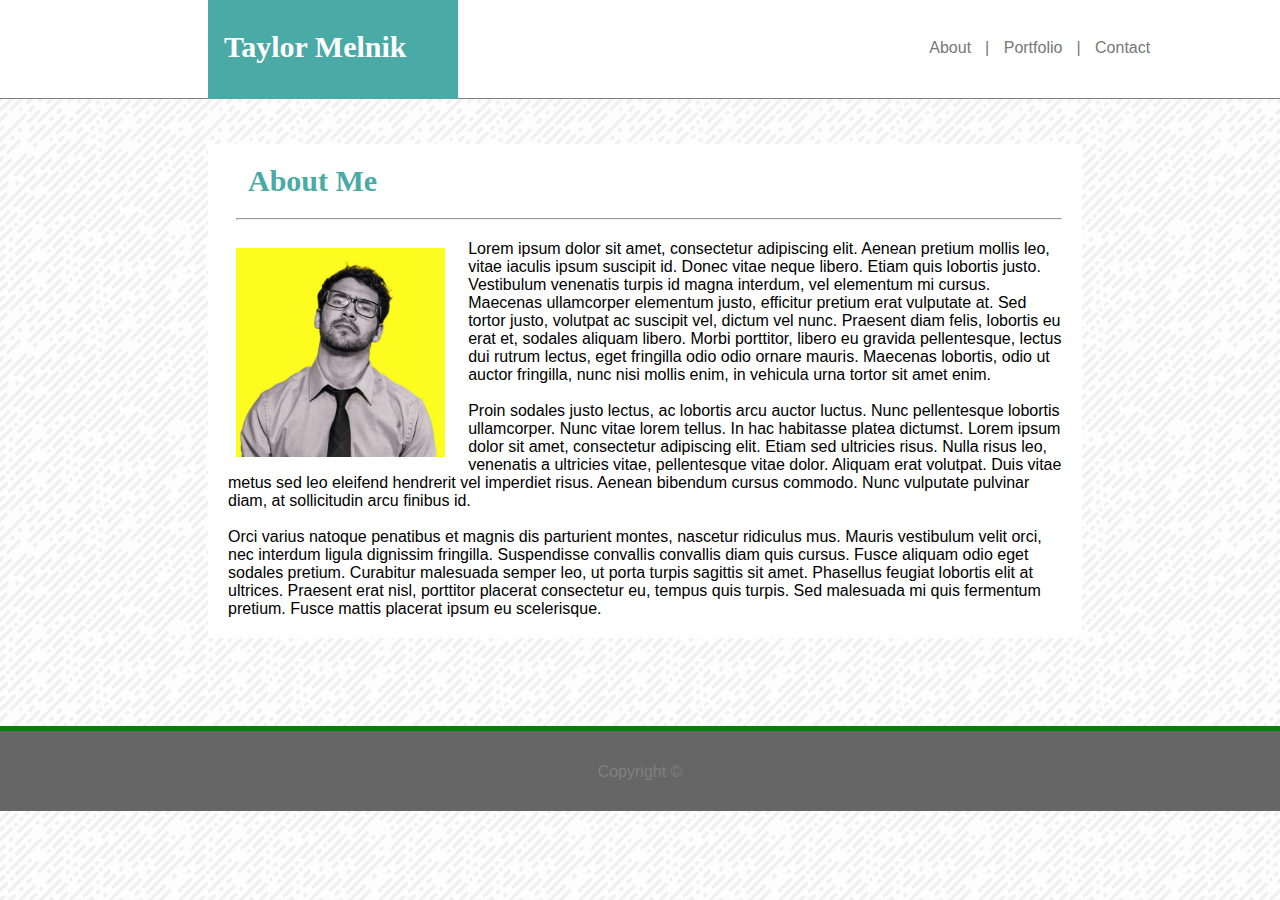
<file: index.html>
<!DOCTYPE html>
<html>

<head>
    <link rel="stylesheet" type ="text/css" href="assets/css/style.css">

</head>


<body id="bgimage">
        
    <div id="topbar">
            <div id="tealbox">
            </div>
            <div id="pageheader">
                    <strong>
                            Taylor Melnik
                    </strong>
                    
            </div>
        <div id="linkposition">
        
            <a id="pagelinks">
                <a href= "index.html">About</a>
            </a>
            <a id="margin">
                |
            
            </a>
            <a id="pagelinksb">
                <a href="portfolio.html">Portfolio</a>  
            </a>
            <a id="margin">
                |
            </a>
            <a id="pagelinksc">
                <a href="contact.html">Contact</a>
        </div>    
            </a>
    </div>
    <div id="bodyformatting">
        <div id="whitebox">
            <h1 id="secondheader">
                 <strong>
                        About Me
                </strong>
            </h1>
            <div id="hbformat">
                <hr>
            </div>

                <div id>
                    <img id="profilepic" src="assets/images/me.jpg">
                </div>
           
        
       
            <p id="pformat">
                Lorem ipsum dolor sit amet, consectetur adipiscing elit. Aenean pretium mollis leo, vitae iaculis ipsum suscipit id. Donec vitae neque libero. Etiam quis lobortis justo. Vestibulum venenatis turpis id magna interdum, vel elementum mi cursus. Maecenas ullamcorper elementum justo, efficitur pretium erat vulputate at. Sed tortor justo, volutpat ac suscipit vel, dictum vel nunc. Praesent diam felis, lobortis eu erat et, sodales aliquam libero. Morbi porttitor, libero eu gravida pellentesque, lectus dui rutrum lectus, eget fringilla odio odio ornare mauris. Maecenas lobortis, odio ut auctor fringilla, nunc nisi mollis enim, in vehicula urna tortor sit amet enim. 
            </p>
        <br>
            <p id="pformat">
                Proin sodales justo lectus, ac lobortis arcu auctor luctus. Nunc pellentesque lobortis ullamcorper. Nunc vitae lorem tellus. In hac habitasse platea dictumst. Lorem ipsum dolor sit amet, consectetur adipiscing elit. Etiam sed ultricies risus. Nulla risus leo, venenatis a ultricies vitae, pellentesque vitae dolor. Aliquam erat volutpat. Duis vitae metus sed leo eleifend hendrerit vel imperdiet risus. Aenean bibendum cursus commodo. Nunc vulputate pulvinar diam, at sollicitudin arcu finibus id. 
            </p>
        <br>
            <p id="pformat">
                Orci varius natoque penatibus et magnis dis parturient montes, nascetur ridiculus mus. Mauris vestibulum velit orci, nec interdum ligula dignissim fringilla. Suspendisse convallis convallis diam quis cursus. Fusce aliquam odio eget sodales pretium. Curabitur malesuada semper leo, ut porta turpis sagittis sit amet. Phasellus feugiat lobortis elit at ultrices. Praesent erat nisl, porttitor placerat consectetur eu, tempus quis turpis. Sed malesuada mi quis fermentum pretium. Fusce mattis placerat ipsum eu scelerisque. 
            </p>
        </div>
        
    <div id="textalign">
        Copyright ©
    </div>

    </div>
    
    <div id="bottombar"></div>



        
        
</body>
    <footer id="clearfix">

    </footer>
</html>
</file>
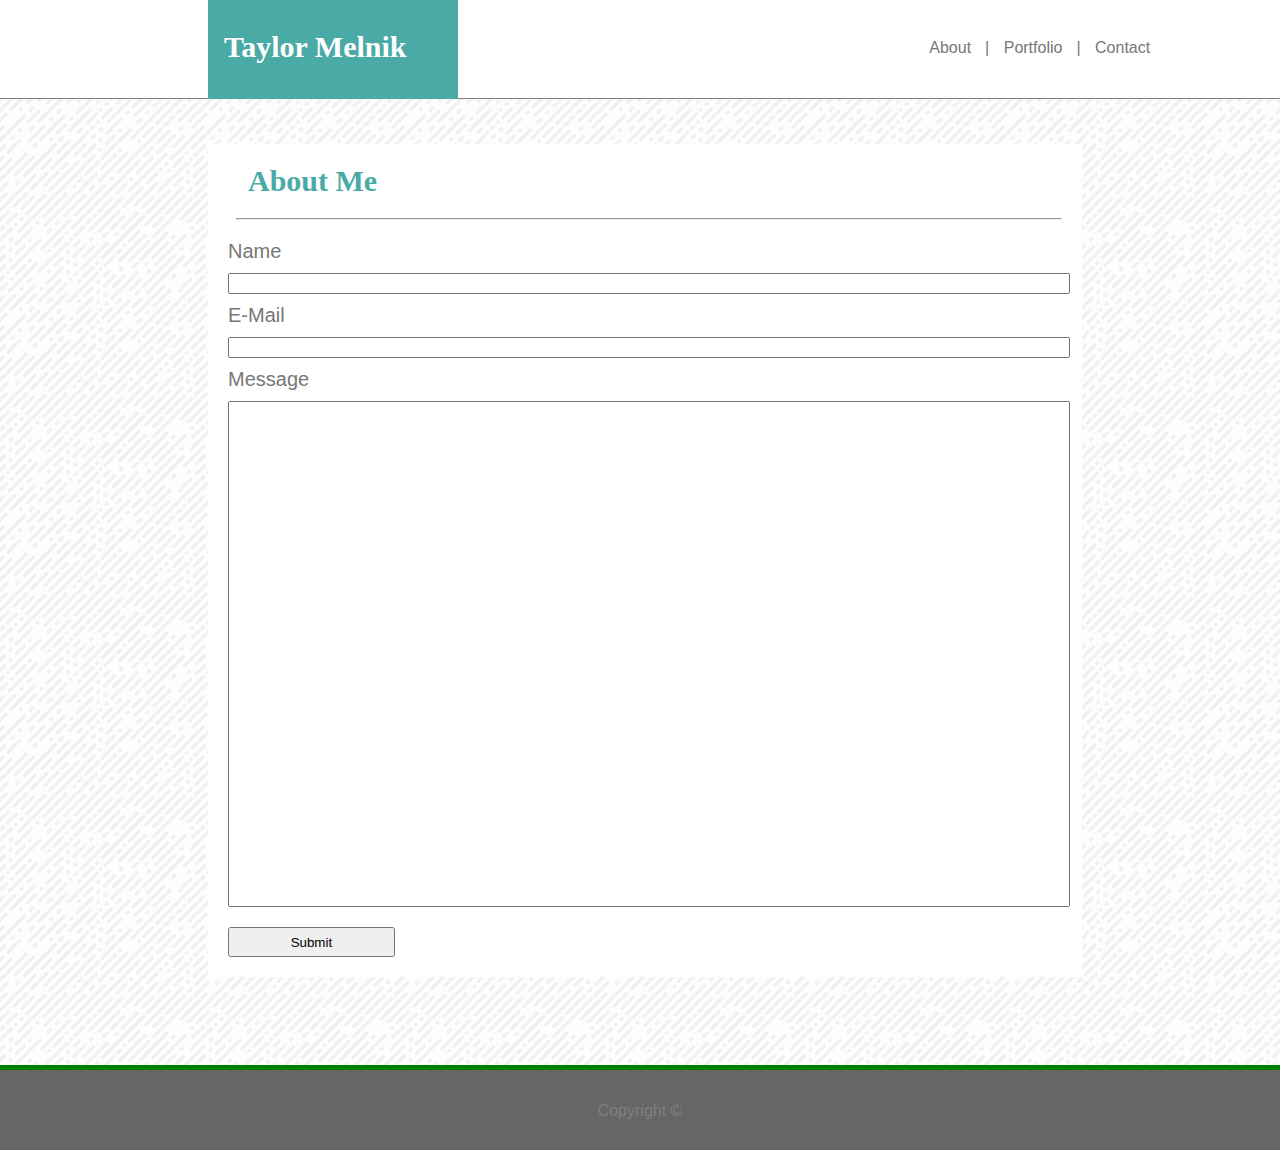
<file: contact.html>
<!DOCTYPE html>
<html>

<head>
    <link rel="stylesheet" type ="text/css" href="assets/css/style.css">

</head>


<body id="bgimage">
        
    <div id="topbar">
            <div id="tealbox">
            </div>
            <div id="pageheader">
                    <strong>
                            Taylor Melnik
                    </strong>
                    
            </div>
        <div id="linkposition">
        
            <a id="pagelinks">
                <a href= "index.html">About</a>
            </a>
            <a id="margin">
                |
            
            </a>
            <a id="pagelinksb">
                <a href="portfolio.html">Portfolio</a>  
            </a>
            <a id="margin">
                |
            </a>
            <a id="pagelinksc">
                <a href="contact.html">Contact</a>
        </div>    
            </a>
    </div>
    <div id="bodyformatting">
        <div id="whitebox">
            <h1 id="secondheader">
                 <strong>
                        About Me
                </strong>
            </h1>
            <div id="hbformat">
                <hr>
            </div>

                
           
             <!-- This is where the change will occur below this-->


<form > <!-- action="/action_page.php" -->
 <div id="contactheaders">
    Name
 </div> 
  <input id= "inputa" type="text" name="firstname" >
  
    <div id="contactheaders">
        E-Mail
    </div>
  
  <input id= "inputa" type="text" name="lastname" >
  
    <div id="contactheaders">
        Message
    </div>
  
  <input id ="inputb" type="text" name="lastname" >
  
  <input id="contactbutton"  type="submit" value="Submit">
</form> 
        </div>
        
    <div id="textalign">
        Copyright ©
    </div>

    </div>
    
    <div id="bottombar"></div>



        
        
</body>
    <footer id="clearfix">

    </footer>
</html>
</file>
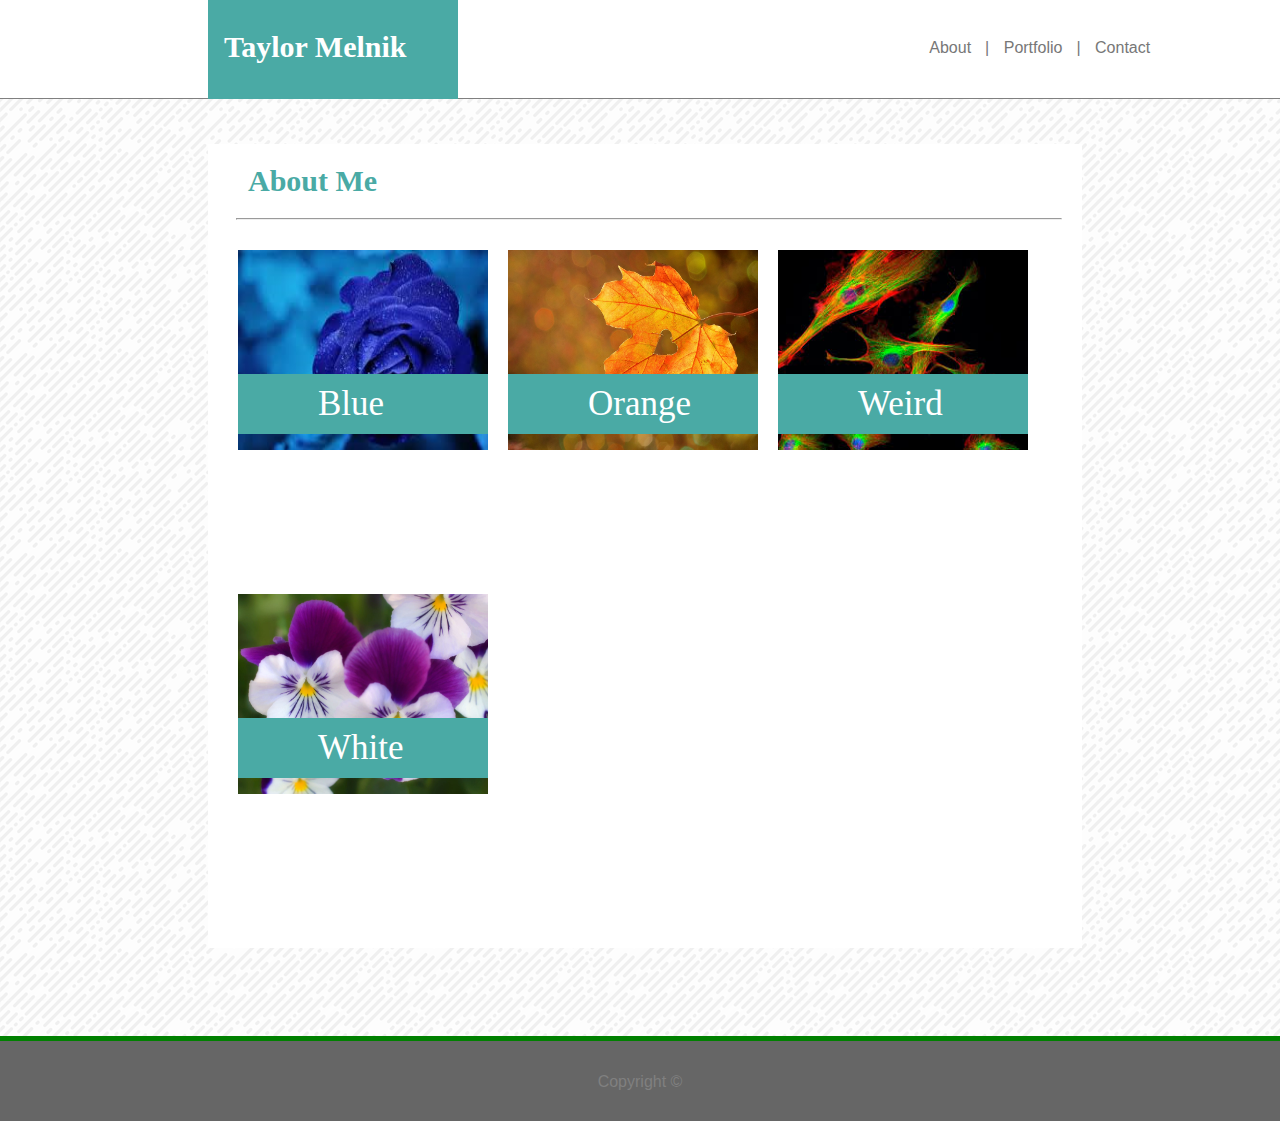
<file: portfolio.html>
<!DOCTYPE html>
<html>

<head>
    <link rel="stylesheet" type ="text/css" href="assets/css/style.css">

</head>


<body id="bgimage">
        
    <div id="topbar">
            <div id="tealbox">
            </div>
            <div id="pageheader">
                    <strong>
                            Taylor Melnik
                    </strong>
                    
            </div>
        <div id="linkposition">
        
            <a id="pagelinks">
                <a href= "index.html">About</a>
            </a>
            <a id="margin">
                |
             
            </a>
            <a id="pagelinksb">
                <a href="portfolio.html">Portfolio</a>  
            </a>
            <a id="margin">
                |
            </a>
            <a id="pagelinksc">
                <a href="contact.html">Contact</a>
            </a>
        </div> 
    </div>
        
    <div id="bodyformattingb">
        <div id="whitebox">
            <h1 id="secondheader">
                 <strong>
                        About Me
                </strong>
            </h1>
            <div id="hbformat">
                <hr>
                
            </div>
            
            <div id="hidden">
            
            
                
           
            <div id="portfolioformat">
                <img id="portfolioimages" src="assets/images/blueflower.png">
            <div>
            <a id="labelcenter">Blue</a>
            <div id="labelbg"></div>
            </div>
                
            </div>
            
            <div id="portfolioformat">
            <img id="portfolioimages" src="assets/images/orangeleaf.jpg">
            <div>
            <a id="labelcenter">Orange</a>
            <div id="labelbg"></div>
            </div>
            </div> 
            
            <div id="portfolioformat">
            <img id="portfolioimages" src="assets/images/weirdimage.jpg">
            <div>
            <a id="labelcenter">Weird</a>
            <div id="labelbg"></div>
            </div>
            </div>
                
            <div id="portolioformat">
            <img id="portfolioimages" src="assets/images/whiteflowers.jpg">
            <div>
            <a id="labelcenter">White</a>
            <div id="labelbg"></div>
            </div>
            </div>
                
            
                               
            
                
            </div>
            
            
                
            
            
        </div>
    </div>
    
   
    
    <div id="textalign">
        Copyright ©
    </div>
    
    <div id="bottombar"></div>

                
           
            
       
            



        
        
</body>
    <footer id="clearfix">

    </footer>
</html>
</file>
<file: assets/css/style.css>
#topbar{
    width: 1390px;
    height:110px;
    position:relative;
    bottom: 20px;
    background-color: white;
    border-bottom: 1px solid grey;
    right: 10px;
    z-index: 2;
    
    
    

}

#tealbox{
    display:inline;
    height: 100px;
    width: 250px;
    background-color:#4aaaa5;
    position: absolute;
    left: 210px;
    top: 11px;
    z-index: -3;
    
}

#hbformat{
    margin-bottom: 20px;
    margin-top: 20px;
    margin-left: 8px;
    
}

#pageheader{
    display:inline;
    font-family: 'Georgia', Times, Times New Roman, serif;
    font-size: 30px;
    color:white;
    position: absolute;
    left: 226px;
    top: 42px;
    

}

#linkposition{
    position:absolute;
    top: 46%;
    left: 67%;
    
}

#margin{
    margin:10px;
}

#pagelinks{
    text-decoration:none;
     color:#777777;
    font-family: 'Arial', 'Helvetica Neue', Helvetica, sans-serif;
    margin:0px;
    
    
        
}

#pagelinksb{
     color:#777777;
    font-family: 'Arial', 'Helvetica Neue', Helvetica, sans-serif;
    margin:0px;
    
    
        
}

#pagelinksc{
    color:#777777;
    font-family: 'Arial', 'Helvetica Neue', Helvetica, sans-serif;
    margin:0px;
    
}

a{
    text-decoration:none;
    font-family: 'Arial', 'Helvetica Neue', Helvetica, sans-serif;
     color:#777777;
}

#pagelinks a:link{
    text-decoration: none;
    color:#777777;
    
}

#pagelinks a:active{
    text-decoration: none;
    color:#777777;
    
}

#pagelinks a:visited{
    text-decoration: none;
    color:#777777;
}

#pagelinks a:hover{
    text-decoration: none;
    color:#777777;
    
}

#contactheaders{
     color:#777777;
    font-family: 'Arial', 'Helvetica Neue', Helvetica, sans-serif;
    margin-left: 0;
    margin-top:10px;
    margin-bottom:10px;
    font-size: 20px;
    
        
}






#bgimage{
    background-image: url(../images/funky-lines.png);
}

#bodyformatting{
    
    margin: 0 180px;
    
    
}

#bodyformattingb{
    
    margin: 0 180px;
    
    
}

#secondheader{
    color:#4aaaa5;
    display:inline;
    font-family: 'Georgia', Times, Times New Roman, serif;
    font-size: 30px;
    position: relative;
    left: 20px;
    
   
    
    
}

#whitebox{
    background-color: white;
    border: 20px solid white;
    margin: 25px 10px 30px 20px;
    font-family: 'Arial', 'Helvetica Neue', Helvetica, sans-serif;
    
}

#profilepic{
    position:relative;
    float:left;
    height:25%;
    width:25%;
    padding: 1% 1%;
    margin-right: 15px;
    
}

#pformat
{
    margin: 0 0;
}

#bottombar{
   width:3500px;
    height:80px;
    position:relative;
    right: 10px;
    top: 40px;
    background-color: #666666;
    border-top: 5px solid green;
    width:1390px;
    height:80px;
    z-index: 2;
}

#textalign{
    text-align:center;
    position:relative;
    top:95px;
    z-index:5;
    color:grey;
     font-family: 'Arial', 'Helvetica Neue', Helvetica, sans-serif;
    
}



clearfix::after {
    content: "";
    display: block;
    clear: both;
    }

#backgroundimage{
    background-image: url(../images/white-linen-paper-texture.jpg);
}

#inputa{
    width: 100%;
}

#inputb{
    width:100%;
    height:500px;
    
    
}

#contactbutton{
    
    width:20%;
    height:30px;
    margin-top:10px;
    margin-bottom:10px;
    position: relative;
    top: 10px;
    
}

.contactbuttonb [type='text'] { 
    font-size: 24px; font-family: monospace; 
    
    
}

#portfolioimages{
    height:200px;
    width:250px;
    margin: 10px;
}

#portfolioimageb{
    display:inline;
    height:200px;
    width:250px;
    margin: 10px;
}

#labelcenter{
    background-color: #4aaaa5;
    font-family: 'Georgia', Times, Times New Roman, serif;
    color:white;
    margin: 10px;
    width: 250px;
    height:60px;
    text-align:center;
    font-size: 35px;
    position: relative;
    bottom: 80px;
    left: 80px;
    z-index:5;
    
    
     
    
}

#labelbg{
    background-color: #4aaaa5;
    font-family: 'Georgia', Times, Times New Roman, serif;
    color:white;
    margin: 10px;
    width: 250px;
    height:60px;
    text-align:center;
    font-size: 35px;
    position: relative;
    bottom: 140px;
    z-index:4;
    
}

#hiddn{
    visibility: hidden;
}

#portfolioformat{
    float:left;
    
}

#positionportfolio{
    position:relative;
    bottom: 90px;
}

#block {
    display:block;
}
</file>
